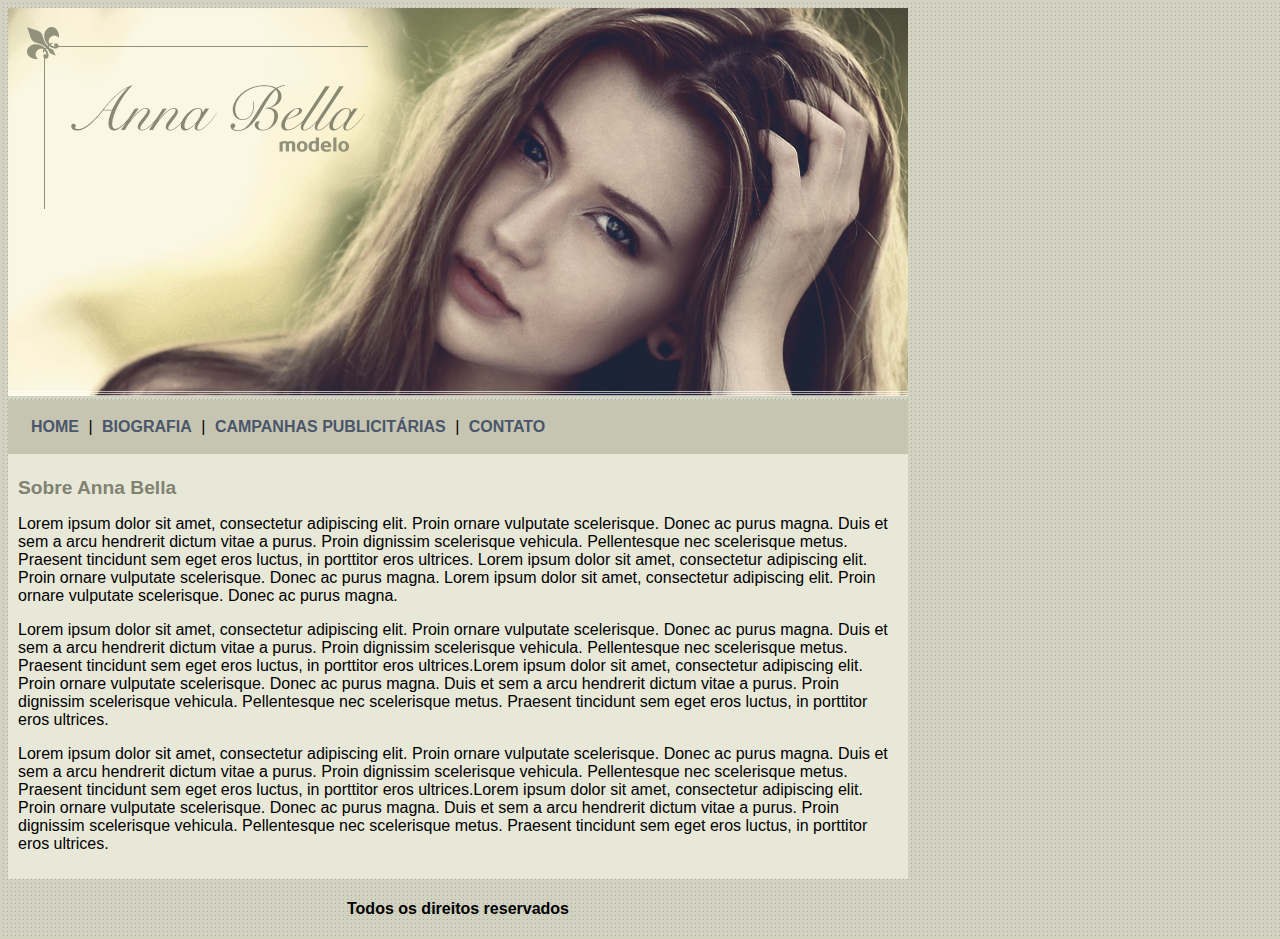
<file: index.html>
<!DOCTYPE html>
<html>
<head>
	<meta charset="utf-8">
	<title>Anna Bella Oficial</title>
	<link rel="stylesheet" type="text/css" href="estilo.css">


</head>

<body>

	<div id="principal">
		<img src="imagens/capa.png">
		<div id="menu">
			<a href="index.html">HOME</a> |
			<a href="biografia.html">BIOGRAFIA</a> |
			<a href="campanhas-publicitarias.html">CAMPANHAS PUBLICITÁRIAS</a> |
			<a href="contato.html">CONTATO</a> 
			
		</div>
	

		<div id="conteudo">
		<h1>Sobre Anna Bella</h1><!-- inicio conteudo -->
		<p>
			Lorem ipsum dolor sit amet, consectetur adipiscing elit. Proin ornare vulputate scelerisque. Donec ac purus magna. Duis et sem a arcu hendrerit dictum vitae a purus. Proin dignissim scelerisque vehicula. Pellentesque nec scelerisque metus. Praesent tincidunt sem eget eros luctus, in porttitor eros ultrices. Lorem ipsum dolor sit amet, consectetur adipiscing elit. Proin ornare vulputate scelerisque. Donec ac purus magna. Lorem ipsum dolor sit amet, consectetur adipiscing elit. Proin ornare vulputate scelerisque. Donec ac purus magna.
		</p>

		<p>
			Lorem ipsum dolor sit amet, consectetur adipiscing elit. Proin ornare vulputate scelerisque. Donec ac purus magna. Duis et sem a arcu hendrerit dictum vitae a purus. Proin dignissim scelerisque vehicula. Pellentesque nec scelerisque metus. Praesent tincidunt sem eget eros luctus, in porttitor eros ultrices.Lorem ipsum dolor sit amet, consectetur adipiscing elit. Proin ornare vulputate scelerisque. Donec ac purus magna. Duis et sem a arcu hendrerit dictum vitae a purus. Proin dignissim scelerisque vehicula. Pellentesque nec scelerisque metus. Praesent tincidunt sem eget eros luctus, in porttitor eros ultrices.
		</p>

		<p>
			Lorem ipsum dolor sit amet, consectetur adipiscing elit. Proin ornare vulputate scelerisque. Donec ac purus magna. Duis et sem a arcu hendrerit dictum vitae a purus. Proin dignissim scelerisque vehicula. Pellentesque nec scelerisque metus. Praesent tincidunt sem eget eros luctus, in porttitor eros ultrices.Lorem ipsum dolor sit amet, consectetur adipiscing elit. Proin ornare vulputate scelerisque. Donec ac purus magna. Duis et sem a arcu hendrerit dictum vitae a purus. Proin dignissim scelerisque vehicula. Pellentesque nec scelerisque metus. Praesent tincidunt sem eget eros luctus, in porttitor eros ultrices.
		</p>

		</div> <!-- fim conteudo -->

		<div id="rodape">
		 	<h4>Todos os direitos reservados</h4>
		</div>

	</div>


	

</body>
</html>
</file>
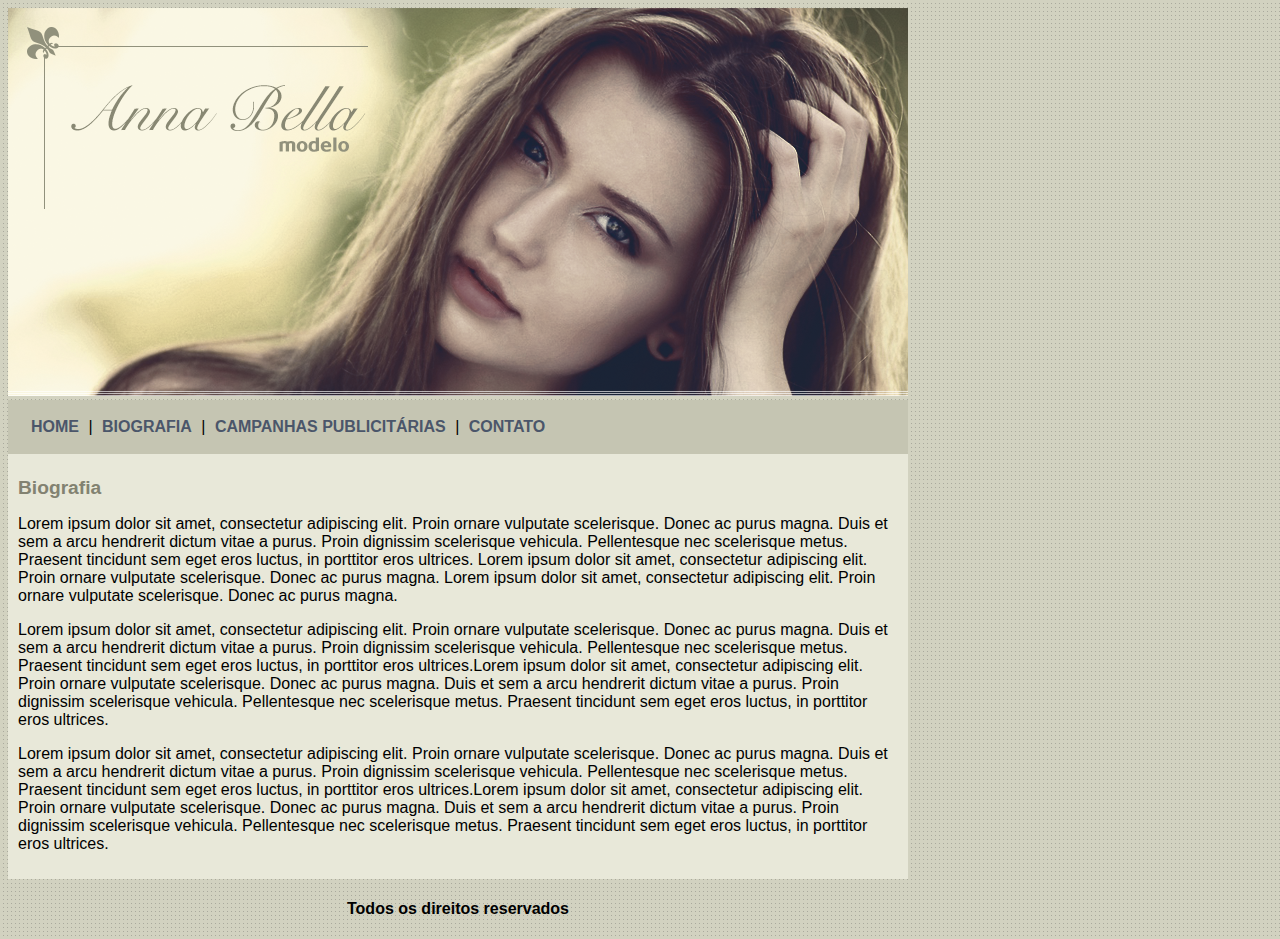
<file: biografia.html>
<!DOCTYPE html>
<html>
<head>
	<meta charset="utf-8">
	<title>Anna Bella - Biografia</title>
	<link rel="stylesheet" type="text/css" href="estilo.css">


</head>

<body>

	<div id="principal">
		<img src="imagens/capa.png">
		<div id="menu">
			<a href="index.html">HOME</a> |
			<a href="biografia.html">BIOGRAFIA</a> |
			<a href="campanhas-publicitarias.html">CAMPANHAS PUBLICITÁRIAS</a> |
			<a href="contato.html">CONTATO</a> 
			
		</div>
	

		<div id="conteudo">
		<h1>Biografia</h1><!-- inicio conteudo -->
		<p>
			Lorem ipsum dolor sit amet, consectetur adipiscing elit. Proin ornare vulputate scelerisque. Donec ac purus magna. Duis et sem a arcu hendrerit dictum vitae a purus. Proin dignissim scelerisque vehicula. Pellentesque nec scelerisque metus. Praesent tincidunt sem eget eros luctus, in porttitor eros ultrices. Lorem ipsum dolor sit amet, consectetur adipiscing elit. Proin ornare vulputate scelerisque. Donec ac purus magna. Lorem ipsum dolor sit amet, consectetur adipiscing elit. Proin ornare vulputate scelerisque. Donec ac purus magna.
		</p>

		<p>
			Lorem ipsum dolor sit amet, consectetur adipiscing elit. Proin ornare vulputate scelerisque. Donec ac purus magna. Duis et sem a arcu hendrerit dictum vitae a purus. Proin dignissim scelerisque vehicula. Pellentesque nec scelerisque metus. Praesent tincidunt sem eget eros luctus, in porttitor eros ultrices.Lorem ipsum dolor sit amet, consectetur adipiscing elit. Proin ornare vulputate scelerisque. Donec ac purus magna. Duis et sem a arcu hendrerit dictum vitae a purus. Proin dignissim scelerisque vehicula. Pellentesque nec scelerisque metus. Praesent tincidunt sem eget eros luctus, in porttitor eros ultrices.
		</p>

		<p>
			Lorem ipsum dolor sit amet, consectetur adipiscing elit. Proin ornare vulputate scelerisque. Donec ac purus magna. Duis et sem a arcu hendrerit dictum vitae a purus. Proin dignissim scelerisque vehicula. Pellentesque nec scelerisque metus. Praesent tincidunt sem eget eros luctus, in porttitor eros ultrices.Lorem ipsum dolor sit amet, consectetur adipiscing elit. Proin ornare vulputate scelerisque. Donec ac purus magna. Duis et sem a arcu hendrerit dictum vitae a purus. Proin dignissim scelerisque vehicula. Pellentesque nec scelerisque metus. Praesent tincidunt sem eget eros luctus, in porttitor eros ultrices.
		</p>

		</div> <!-- fim conteudo -->

		<div id="rodape">
		 	<h4>Todos os direitos reservados</h4>
		</div>

	</div>


	

</body>
</html>
</file>
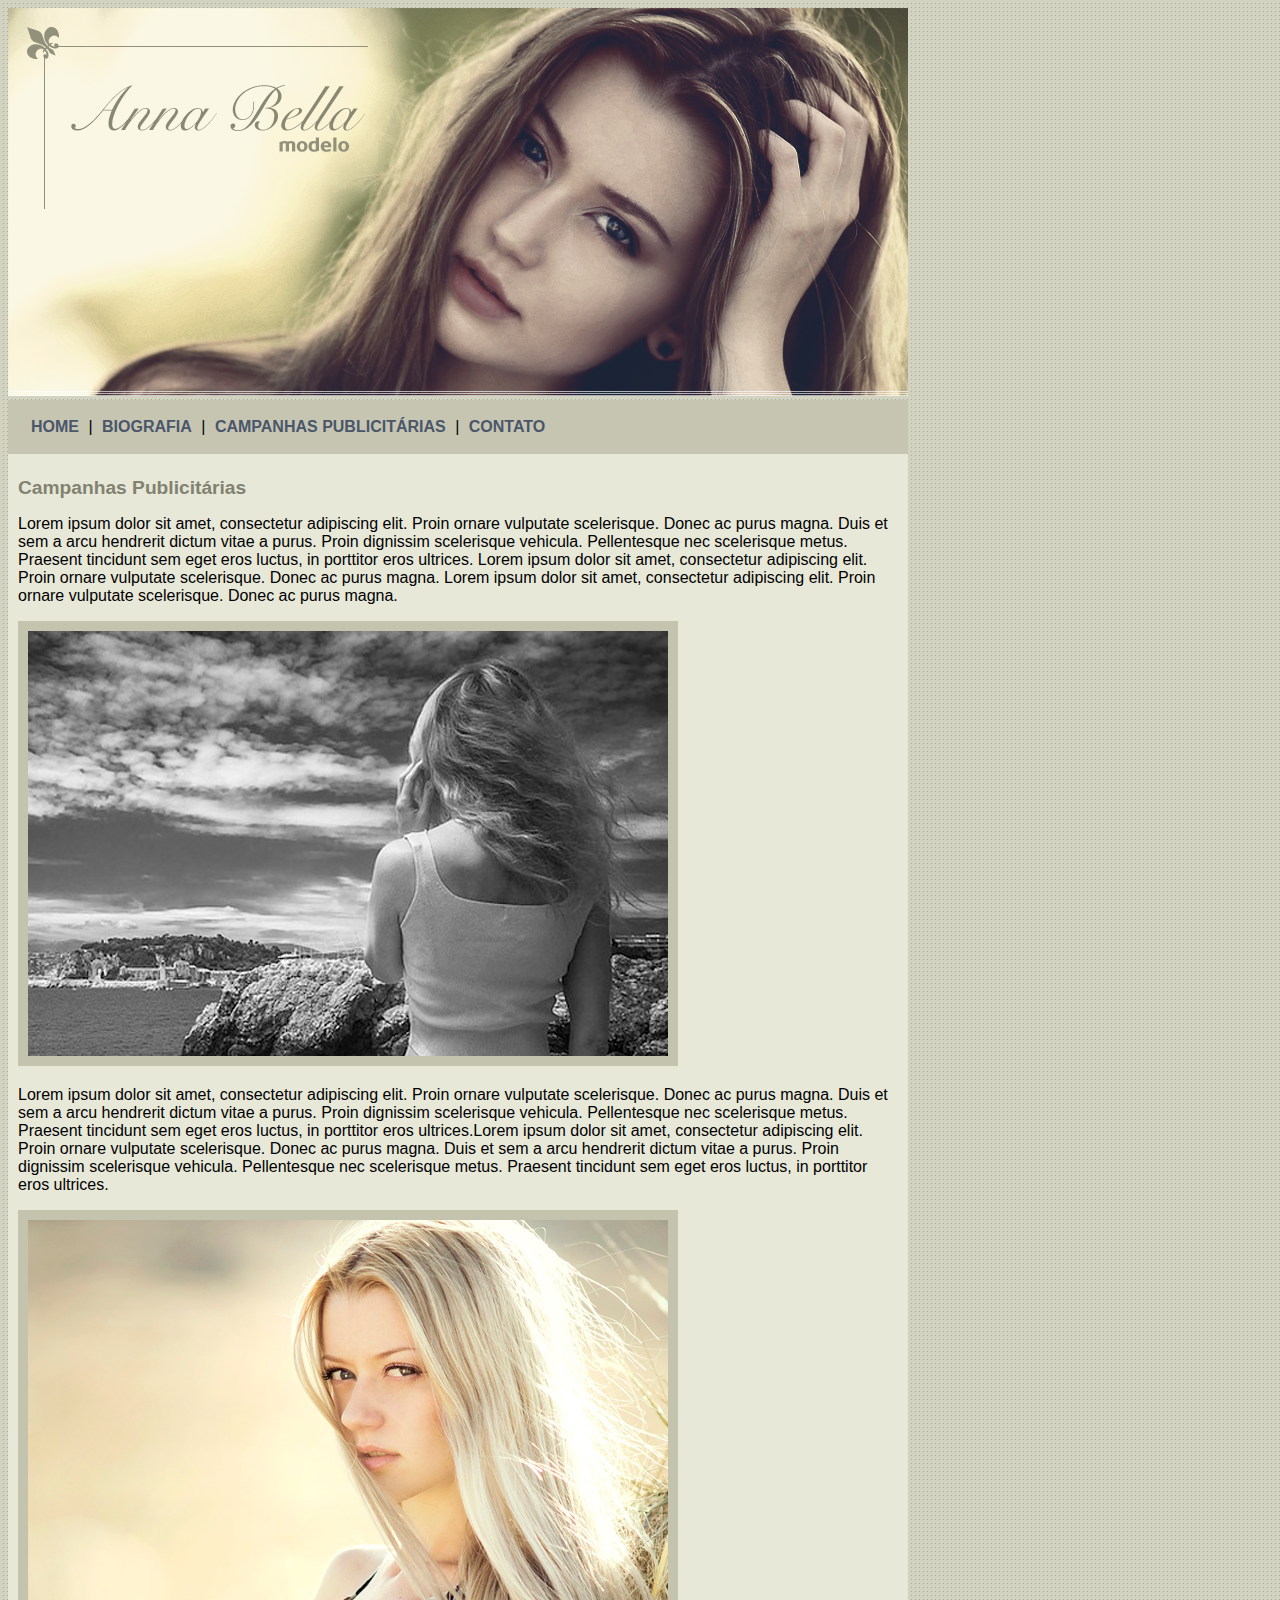
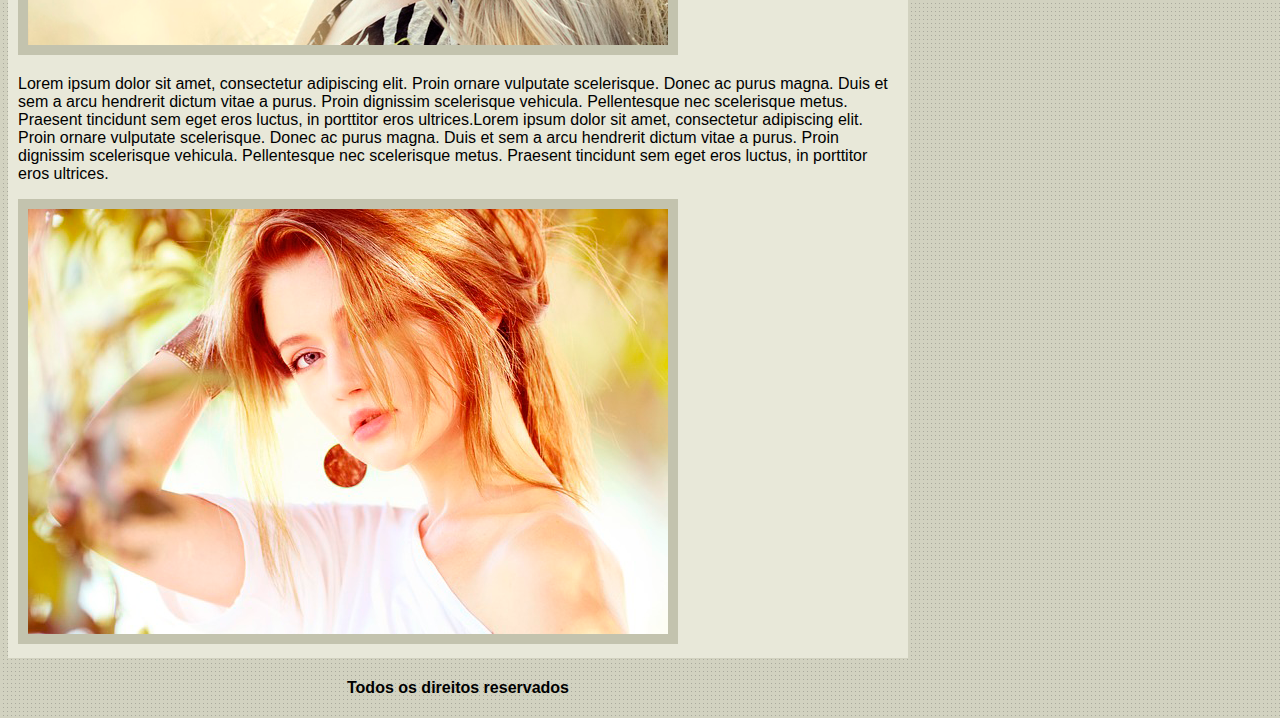
<file: campanhas-publicitarias.html>
<!DOCTYPE html>
<html>
<head>
	<meta charset="utf-8">
	<title>Anna Bella - Campanhas Publicitárias</title>
	<link rel="stylesheet" type="text/css" href="estilo.css">


</head>

<body>

	<div id="principal">
		<img src="imagens/capa.png">
		<div id="menu">
			<a href="index.html">HOME</a> |
			<a href="biografia.html">BIOGRAFIA</a> |
			<a href="campanhas-publicitarias.html">CAMPANHAS PUBLICITÁRIAS</a> |
			<a href="contato.html">CONTATO</a> 
			
		</div>
	

		<div id="conteudo">
		<h1>Campanhas Publicitárias</h1><!-- inicio conteudo -->
		<p>
			Lorem ipsum dolor sit amet, consectetur adipiscing elit. Proin ornare vulputate scelerisque. Donec ac purus magna. Duis et sem a arcu hendrerit dictum vitae a purus. Proin dignissim scelerisque vehicula. Pellentesque nec scelerisque metus. Praesent tincidunt sem eget eros luctus, in porttitor eros ultrices. Lorem ipsum dolor sit amet, consectetur adipiscing elit. Proin ornare vulputate scelerisque. Donec ac purus magna. Lorem ipsum dolor sit amet, consectetur adipiscing elit. Proin ornare vulputate scelerisque. Donec ac purus magna.
		</p>

		<img src="imagens/foto1.png" class="img-campanha">
		
		<p>
			Lorem ipsum dolor sit amet, consectetur adipiscing elit. Proin ornare vulputate scelerisque. Donec ac purus magna. Duis et sem a arcu hendrerit dictum vitae a purus. Proin dignissim scelerisque vehicula. Pellentesque nec scelerisque metus. Praesent tincidunt sem eget eros luctus, in porttitor eros ultrices.Lorem ipsum dolor sit amet, consectetur adipiscing elit. Proin ornare vulputate scelerisque. Donec ac purus magna. Duis et sem a arcu hendrerit dictum vitae a purus. Proin dignissim scelerisque vehicula. Pellentesque nec scelerisque metus. Praesent tincidunt sem eget eros luctus, in porttitor eros ultrices.
		</p>

		<img src="imagens/foto2.png" class="img-campanha">


		<p>
			Lorem ipsum dolor sit amet, consectetur adipiscing elit. Proin ornare vulputate scelerisque. Donec ac purus magna. Duis et sem a arcu hendrerit dictum vitae a purus. Proin dignissim scelerisque vehicula. Pellentesque nec scelerisque metus. Praesent tincidunt sem eget eros luctus, in porttitor eros ultrices.Lorem ipsum dolor sit amet, consectetur adipiscing elit. Proin ornare vulputate scelerisque. Donec ac purus magna. Duis et sem a arcu hendrerit dictum vitae a purus. Proin dignissim scelerisque vehicula. Pellentesque nec scelerisque metus. Praesent tincidunt sem eget eros luctus, in porttitor eros ultrices.
		</p>

		<img src="imagens/foto3.png" class="img-campanha">

		</div> <!-- fim conteudo -->

		<div id="rodape">
		 	<h4>Todos os direitos reservados</h4>
		</div>

	</div>


	

</body>
</html>
</file>
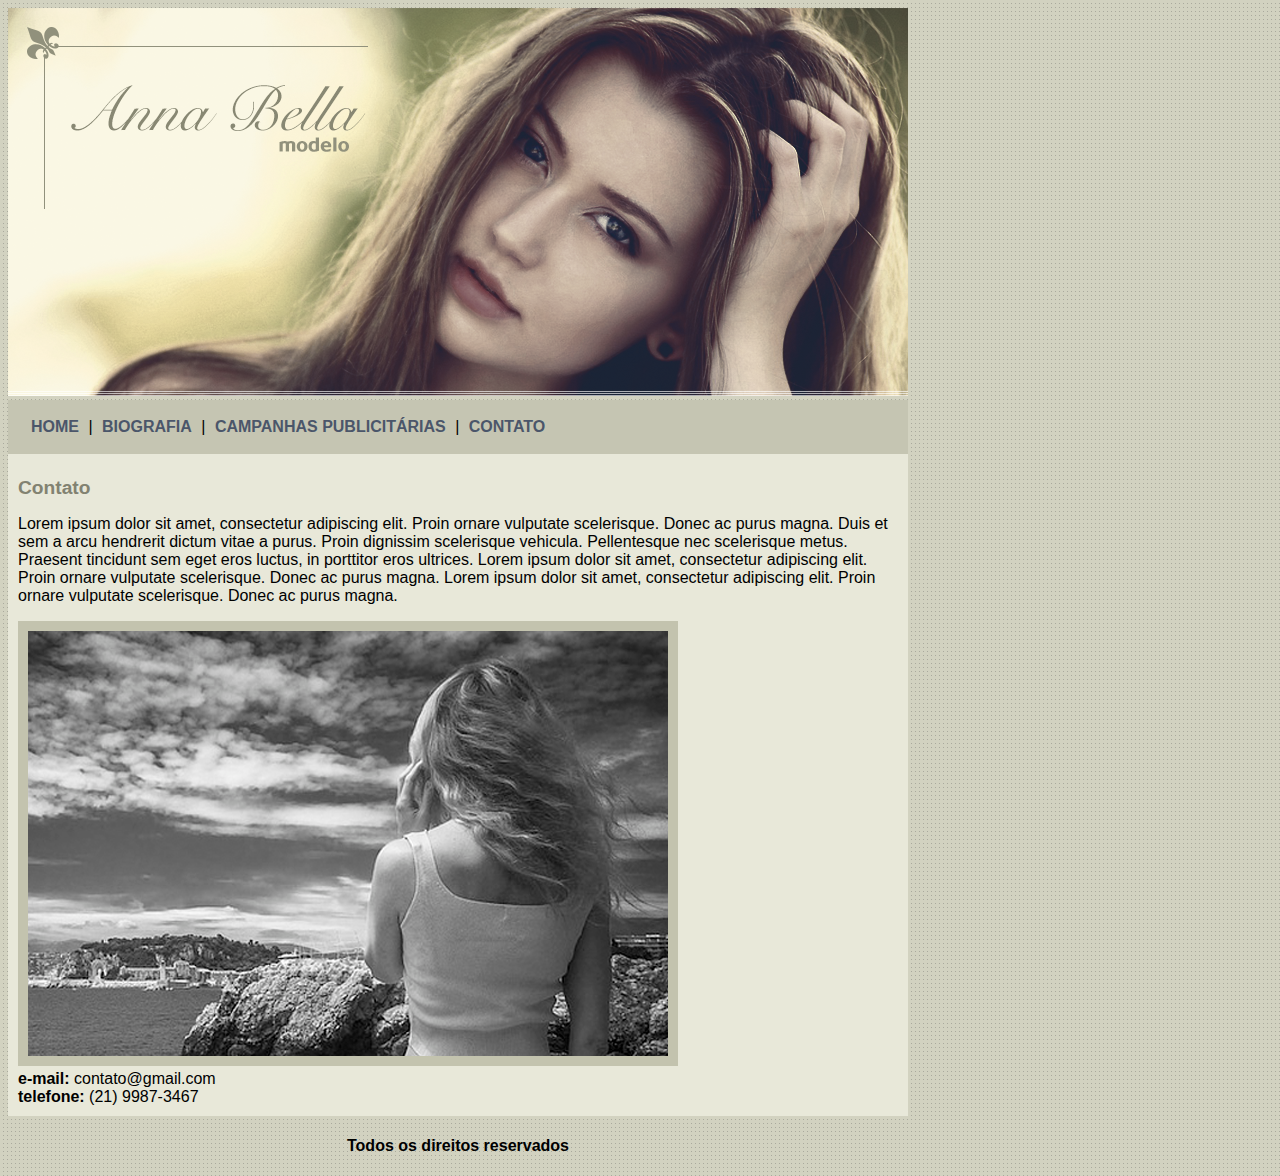
<file: contato.html>
<!DOCTYPE html>
<html>
<head>
	<meta charset="utf-8">
	<title>Anna Bella - Biografia</title>
	<link rel="stylesheet" type="text/css" href="estilo.css">


</head>

<body>

	<div id="principal">
		<img src="imagens/capa.png">
		<div id="menu">
			<a href="index.html">HOME</a> |
			<a href="biografia.html">BIOGRAFIA</a> |
			<a href="campanhas-publicitarias.html">CAMPANHAS PUBLICITÁRIAS</a> |
			<a href="contato.html">CONTATO</a> 
			
		</div>
	

		<div id="conteudo">
		<h1>Contato</h1><!-- inicio conteudo -->
		<p>
			Lorem ipsum dolor sit amet, consectetur adipiscing elit. Proin ornare vulputate scelerisque. Donec ac purus magna. Duis et sem a arcu hendrerit dictum vitae a purus. Proin dignissim scelerisque vehicula. Pellentesque nec scelerisque metus. Praesent tincidunt sem eget eros luctus, in porttitor eros ultrices. Lorem ipsum dolor sit amet, consectetur adipiscing elit. Proin ornare vulputate scelerisque. Donec ac purus magna. Lorem ipsum dolor sit amet, consectetur adipiscing elit. Proin ornare vulputate scelerisque. Donec ac purus magna.
		</p>

		<img src="imagens/foto1.png" class="img-campanha">

		<div>
			<strong>e-mail:</strong> contato@gmail.com <br>
			<strong>telefone:</strong> (21) 9987-3467
		</div>

		</div> <!-- fim conteudo -->

		<div id="rodape">
		 	<h4>Todos os direitos reservados</h4>
		</div>

	</div>


	

</body>
</html>
</file>
<file: estilo.css>
body{
	background: #d2d2c1 url('imagens/fundo.png') ;
	font: 16px Arial, Helvetica, sans-serif
}	

#principal{
	width: 900px;
}

#menu{
	background: #c5c5b2;
	padding: 18px;
}

#conteudo{
	background: #e8e8d9;
	padding: 10px;
}

#rodape{
	text-align: center;
}

.img-campanha{
	border: 10px solid #c3c3ae;
}

a{
	color: #4b566a;
	text-decoration: none;
	font-weight: bold;
	padding: 5px;
}

h1{
	color: #828271;
	font-size: 1.2em;
}
</file>
